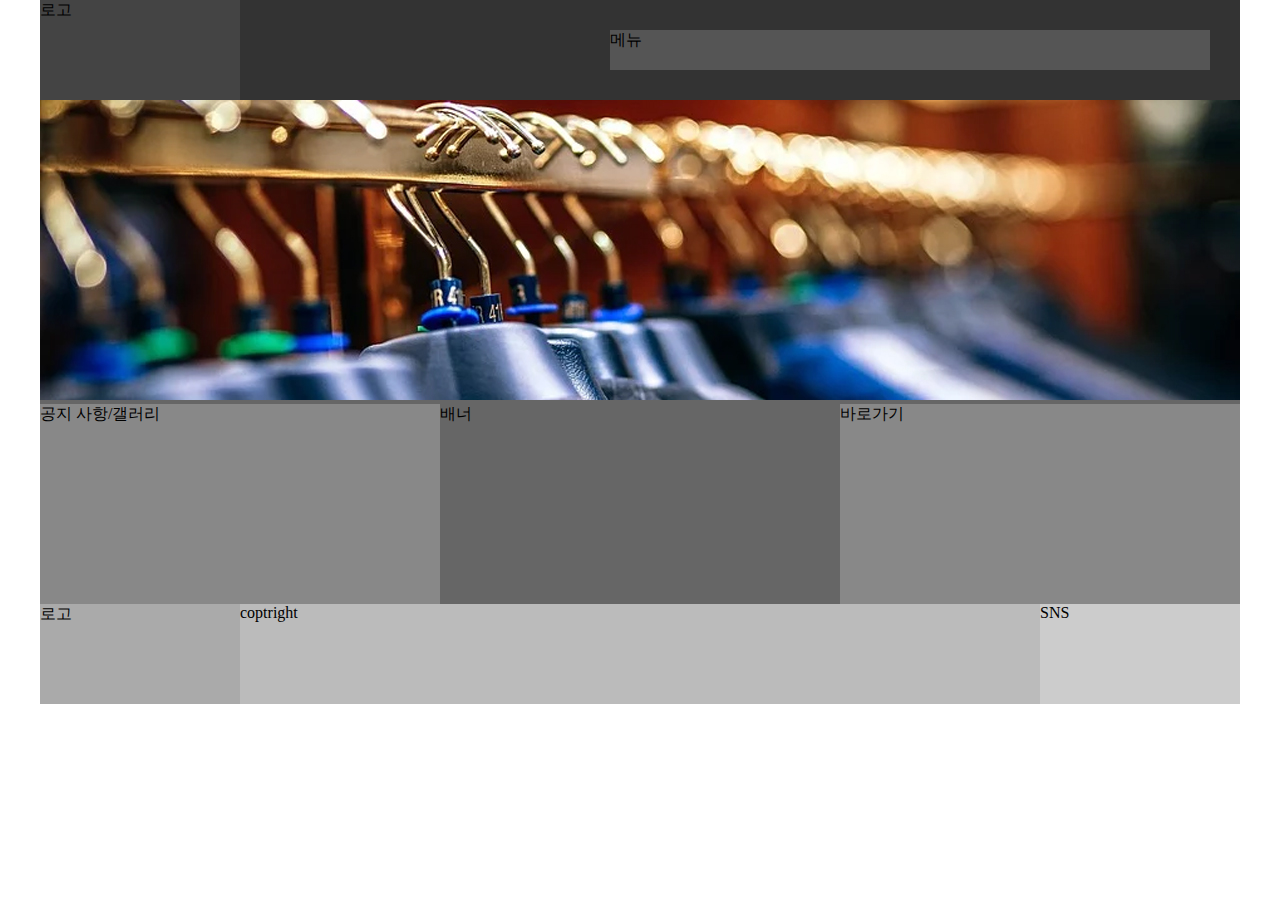
<file: index.html>
<!DOCTYPE html>
<html lang="ko">
<head>
    <meta charset="UTF-8">
    <meta name="viewport" content="width=device-width, initial-scale=1.0">
    <title>JUST 쇼핑몰</title>
    <link rel="stylesheet" href="css/style.css">
</head>
<body>
    <div id="wrap">
        <header id="header">
            <div class="logo">로고</div>
            <nav class="manu">메뉴</nav>
        </header>
        <section id="slide">
            <img src="A-1_수험자제공파일\[Slide]\img1.jpg" alt="">
        </section>
        <section id="content">
            <div class="con_1">공지 사항/갤러리</div>
            <div class="con_2">배너</div>
            <div class="con_3">바로가기</div>
        </section>
        <footer id="footer">
            <div class="logo">로고</div>
            <div class="coptright">coptright</div>
            <div class="sns">SNS</div>
        </footer>
    </div>
</body>
</html>
</file>
<file: css/style.css>
@charset "utf-8";

/* reset */
*{
    margin: 0 auto;
    padding: 0;
}
a{
    text-decoration: none;
}
li{
    list-style: none;
}

/* header */
#wrap{
    width: 1200px;
}
#header {
    width: 100%;
    height: 100px;
    background-color: #333333;
    position: relative;
}
#header .logo{
    width: 200px;
    height: 100px;
    background-color: #444444;
    float: left;
}
.manu{
    width: 600px;
    height: 40px;
    background-color: #555555;
    position: absolute;
    top: 30px;
    right: 30px;
}

/* slide */
#slide{
    width: 100%;
    height: 100%;
    background-color: #666666;
}

/* content */
#content{
    width: 100%;
    height: 200px;
    background-color: #777777;
}
#content .con_1{
    float: left;
    width: 33.3333%;
    height: 200px;
    background-color: #888888;
}
#content .con_2{
    float: left;
    width: 33.3333%;
    height: 200px;
    background-color: #666666;
}
#content .con_3{
    float: left;
    width: 33.3333%;
    height: 200px;
    background-color: #888888;
}
/* footer */
#footer{
    width: 100%;
    height: 100px;
    background-color: #999;
}
#footer .logo{
    width: 200px;
    height: 100px;
    background-color: #aaa;
    float: left;
}
#footer .coptright{
    width: 800px;
    height: 100px;
    background-color: #bbb;
    float: left;
}
#footer .sns{
    width: 200px;
    height: 100px;
    background-color: #ccc;
    float: left;
}
</file>
